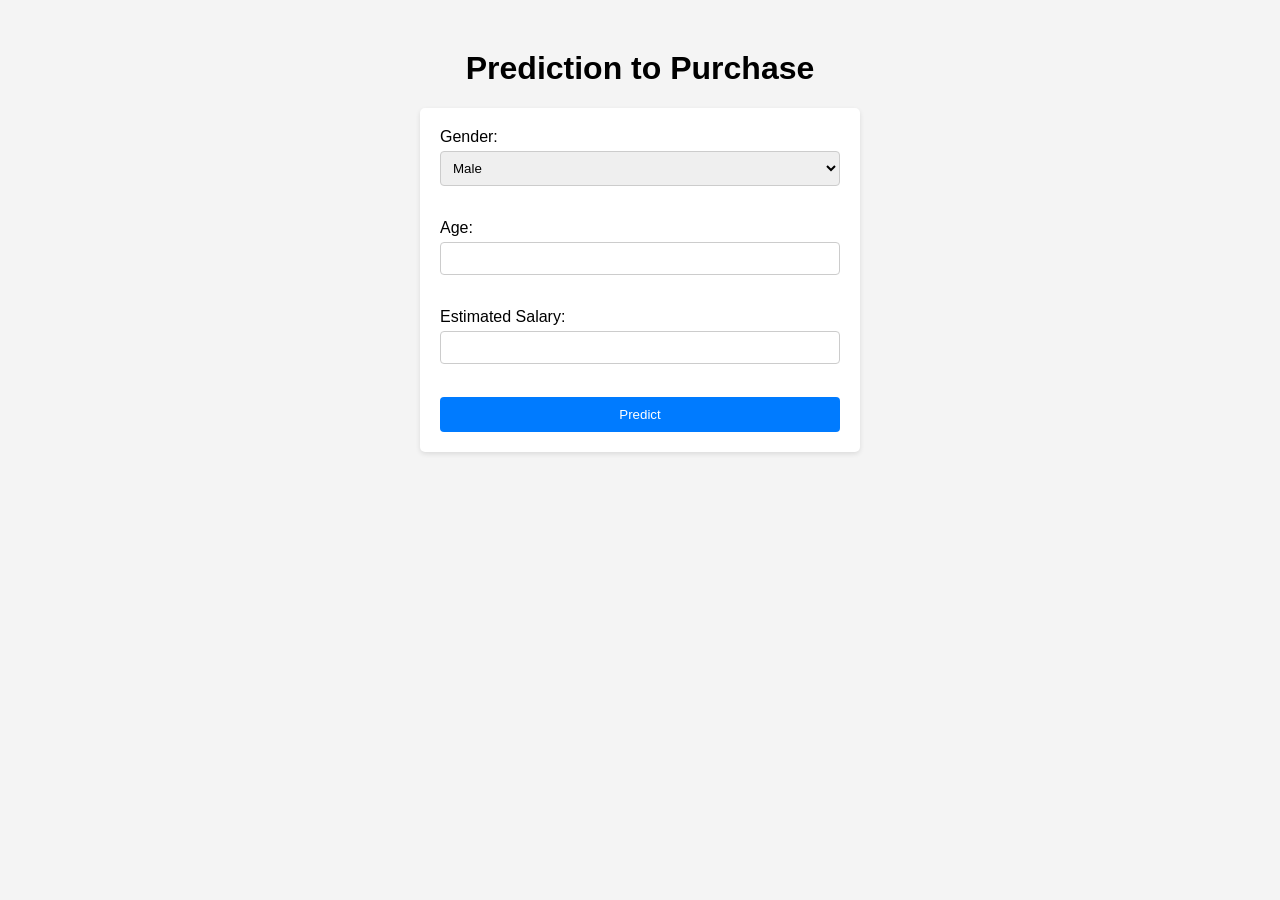
<file: templates/index.html>
<!DOCTYPE html>
<html>
<head>    
    <link rel ="stylesheet" href="../static/style.css">
</head>    

<body>
    <h1>Prediction to Purchase</h1>
    <form action="/prediction" method="post">
       <label for="gen">Gender:</label>
       <select id="gen" name="gen" required>
        <option value="male">Male</option>
        <option value="female">Female</option>        
       </select><br><br>
       <label for="age">Age:</label>
       <input type="number" id="age" name="age"><br><br>
       <label for="est_sal">Estimated Salary:</label>
       <input type="number" id="est_sal" name="est_sal"><br><br>
       <button type = "submit">Predict</button>
    </form>

</body>
</html>
</file>
<file: static/style.css>
body {
    font-family: Arial, sans-serif;
    margin: 0;
    padding: 0;
    background-color: #f4f4f4;
}

h1 {
    text-align: center;
    margin-top: 50px;
}

form {
    max-width: 400px;
    margin: 0 auto;
    background-color: #fff;
    padding: 20px;
    border-radius: 5px;
    box-shadow: 0 2px 5px rgba(0, 0, 0, 0.1);
}

label {
    display: block;
    margin-bottom: 5px;
}

input[type="number"],
select {
    width: 100%;
    padding: 8px;
    margin-bottom: 15px;
    border: 1px solid #ccc;
    border-radius: 4px;
    box-sizing: border-box;
}

button {
    width: 100%;
    padding: 10px;
    background-color: #007bff;
    color: #fff;
    border: none;
    border-radius: 4px;
    cursor: pointer;
}
</file>
